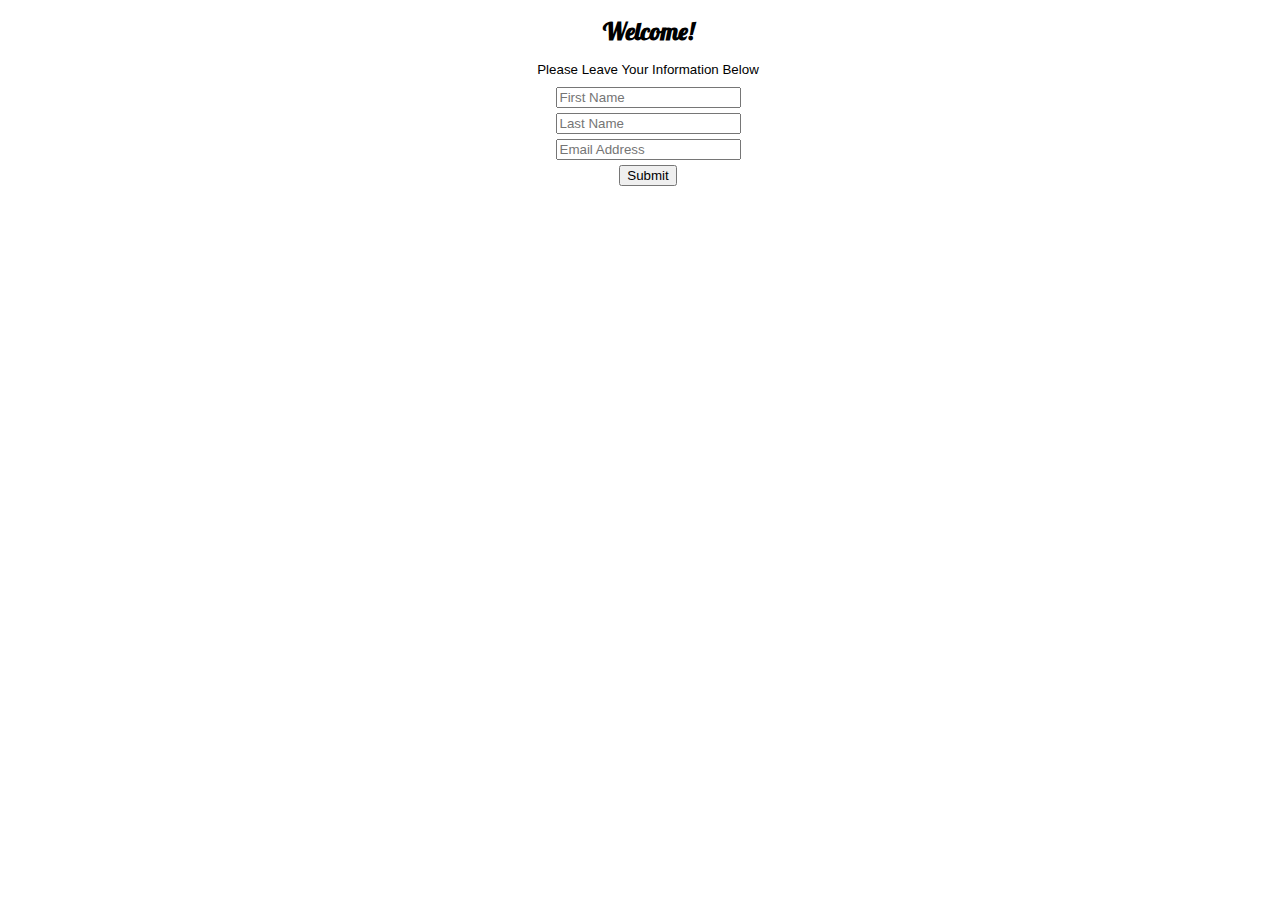
<file: views/index.html>
<!DOCTYPE html>
<html>
	<head>
		<title>Welcome!</title>
		<link rel="stylesheet" type="text/css" href="http://fonts.googleapis.com/css?family=Lobster">
		<link rel="stylesheet" type="text/css" href="css/welcome.css">
		<script type="text/javascript" src="http://code.jquery.com/jquery-1.11.3.min.js"></script>
		<script type="text/javascript" src="js/welcome.js"></script>
	</head>
	<body>
		<main>
			<h1>Welcome!</h1>
			<form id="welcome">
				<fieldset>
					<legend>Please Leave Your Information Below</legend>
					<input id="first" type="text" placeholder="First Name">
					<input id="last" type="text" placeholder="Last Name">
					<input id="email" type="email" placeholder="Email Address">
					<button id="submit">Submit</button>
				</fieldset>
			</form>
			<div id="howdy">Howdy <span></span>!</div>
		</main>
	</body>
</html>
</file>
<file: views/css/welcome.css>
*
{
	font-size: 10pt;
	font-family: sans-serif;
}

h1
{
	font-size: 1.8em;
	font-family: 'Lobster';
}

body
{
	width: 100%;
}

main
{
	width: 50%;
	margin: auto;
	text-align:center;
}

li
{
	list-style-type: none;
	text-align: left;
	clear:both;
}

li span
{
	padding: 0 5px;
}

li button
{
	float: right;
}

#newTodo
{
	display: none;
}

fieldset
{
	border: none;
}

legend
{
}


#howdy.show
{
	position: initial;
	-webkit-clip-path: none;
	clip-path: none;
}

#howdy
{
	position: absolute;
	-webkit-clip-path: circle(0px at center);
	clip-path: circle(0px at center);
}

input 
{
	display: block;
	margin: 5px auto;
}

#name span
{
    animation: fadeOutName 5s;
}

@keyframes fadeOutName 
{
    from
    {
        opacity:1;
    }
    to
    {
        opacity:0;
    }
}
</file>
